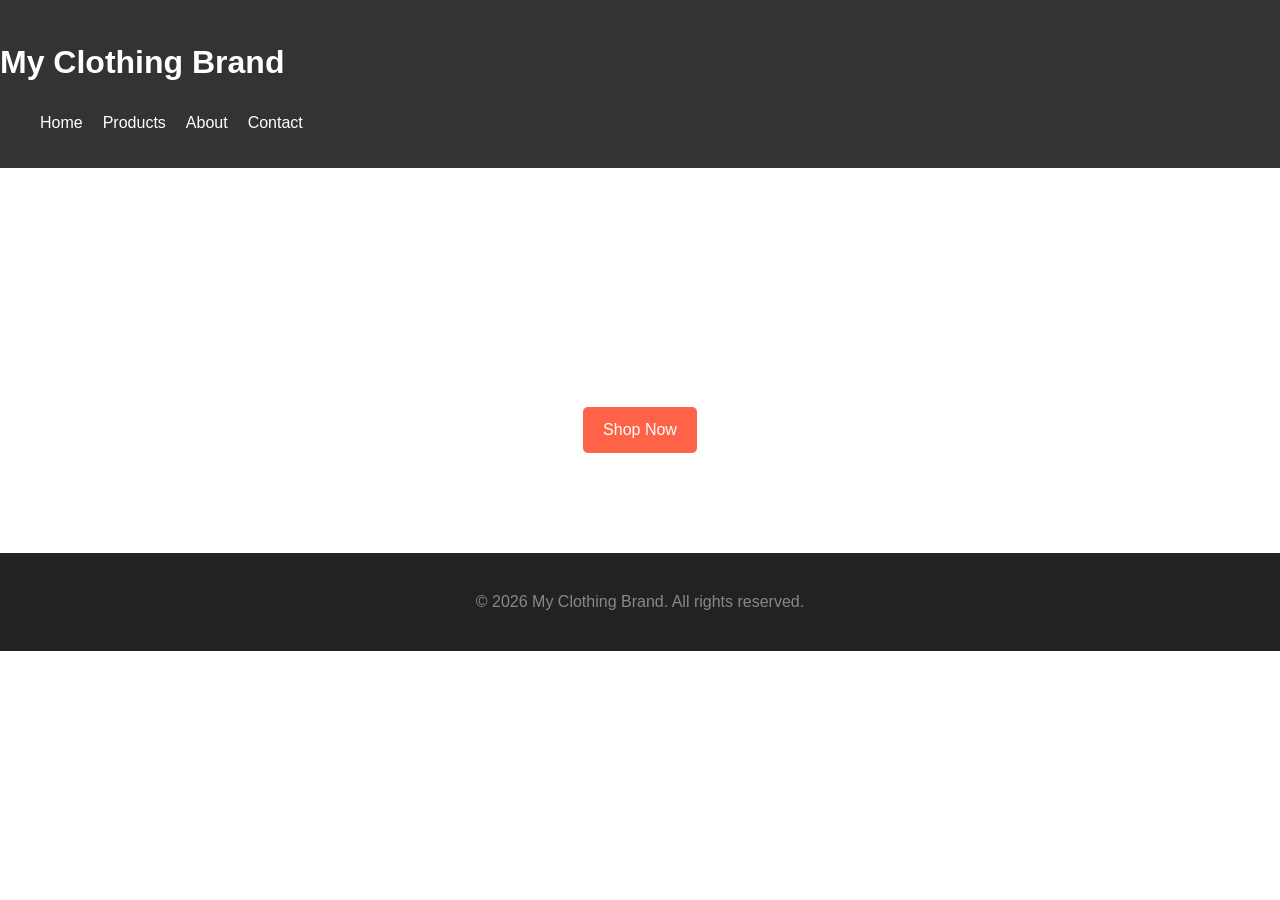
<file: index.html>
<!DOCTYPE html>
<html lang="en">
<head>
    <meta charset="UTF-8">
    <meta name="viewport" content="width=device-width, initial-scale=1.0">
    <title>My Clothing Brand</title>
    <link rel="stylesheet" href="styles.css">
</head>
<body>
    <header>
        <div class="container">
            <h1>My Clothing Brand</h1>
            <nav>
                <ul>
                    <li><a href="#">Home</a></li>
                    <li><a href="products.html">Products</a></li>
                    <li><a href="#">About</a></li>
                    <li><a href="#">Contact</a></li>
                </ul>
            </nav>
        </div>
    </header>

    <section class="hero">
        <div class="container">
            <h2>Stylish Clothing for Every Occasion</h2>
            <p>Discover our latest collection and elevate your wardrobe.</p>
            <a href="products.html" class="btn">Shop Now</a>
        </div>
    </section>

    <footer>
        <div class="container">
            <p>&copy; 2026 My Clothing Brand. All rights reserved.</p>
        </div>
    </footer>

    <script src="script.js"></script>
</body>
</html>
</file>
<file: styles.css>
body {
    font-family: 'Arial', sans-serif;
    margin: 0;
    padding: 0;
    line-height: 1.6;
}

header {
    background-color: #333;
    color: #fff;
    padding: 1rem 0;
}

nav ul {
    list-style: none;
    display: flex;
    gap: 20px;
}

nav ul li a {
    color: #fff;
    text-decoration: none;
}

.hero {
    background: url('https://via.placeholder.com/1200x400') no-repeat center center/cover;
    color: #fff;
    padding: 100px 20px;
    text-align: center;
}

.btn {
    display: inline-block;
    margin-top: 20px;
    padding: 10px 20px;
    background-color: #ff6347;
    color: #fff;
    text-decoration: none;
    border-radius: 5px;
}

footer {
    background-color: #222;
    color: #888;
    padding: 20px 0;
    text-align: center;
}

/* Responsive Design */
@media (max-width: 768px) {
    nav ul {
        flex-direction: column;
        gap: 10px;
    }
}
</file>
